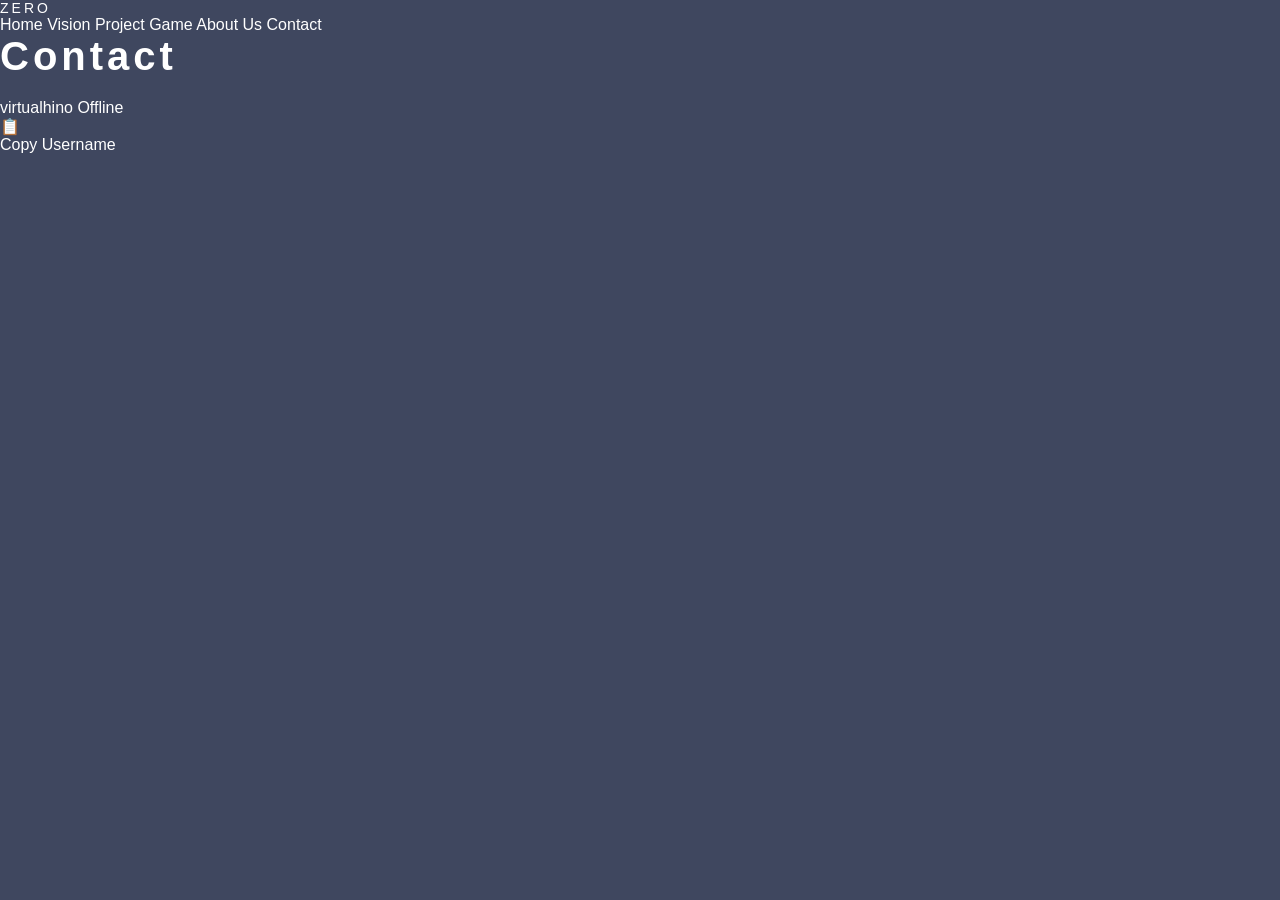
<file: contact.html>
<!DOCTYPE html>
<html lang="en">
<head>
  <meta charset="UTF-8">
  <title>Contact | ZERO</title>
  <link rel="stylesheet" href="style.css">
</head>
<body>

<!-- ===== NAVBAR ===== -->
<header class="navbar">
  <div class="logo">ZERO</div>
  <nav>
    <a href="index.html">Home</a>
    <a href="vision.html">Vision</a>
    <a href="projects.html">Project Game</a>
    <a href="about.html">About Us</a>
    <a href="contact.html" class="active">Contact</a>
  </nav>
</header>

<!-- ===== CONTENT ===== -->
<main class="center">
  <h1>Contact</h1>

  <div class="contact-card" onclick="copyDiscord()">
    <div class="avatar"></div>

    <div class="info">
      <span class="username">virtualhino</span>
      <span class="status offline">Offline</span>
    </div>

    <div class="copy-icon">📋</div>
  </div>

  <p id="toast">Copy Username</p>
</main>

<script src="script.js"></script>
</body>
</html>
</file>
<file: style.css>
* {
  margin: 0;
  padding: 0;
  box-sizing: border-box;
  font-family: "Segoe UI", sans-serif;
}

body {
  background: #3f475f;
  color: #ffffff;
}

a {
  text-decoration: none;
  color: inherit;
}

.topbar {
  position: fixed;
  top: 0;
  left: 0;
  width: 100%;
  height: 60px;
  background: rgba(28, 32, 51, 0.95);
  display: flex;
  align-items: center;
  padding: 0 20px;
  z-index: 1000;
}

.menu-btn {
  font-size: 26px;
  cursor: pointer;
  margin-right: 20px;
}

.logo {
  letter-spacing: 3px;
  font-size: 14px;
}

.side-menu {
  position: fixed;
  top: 0;
  left: -260px;
  width: 260px;
  height: 100%;
  background: #1c2033;
  padding: 80px 20px;
  transition: 0.3s ease;
  z-index: 999;
}

.side-menu.active {
  left: 0;
}

.side-menu a {
  display: block;
  margin-bottom: 20px;
  font-size: 16px;
  letter-spacing: 1px;
  opacity: 0.85;
}

.side-menu a:hover {
  opacity: 1;
  color: #ff5ca8;
}

.main {
  padding: 120px 40px;
  max-width: 900px;
  margin: auto;
}

h1 {
  font-size: 40px;
  letter-spacing: 4px;
  margin-bottom: 20px;
}

.card {
  background: rgba(255, 255, 255, 0.06);
  padding: 24px;
  border-radius: 12px;
  line-height: 1.7;
}

footer {
  text-align: center;
  opacity: 0.5;
  font-size: 12px;
  margin-top: 80px;
}
</file>
